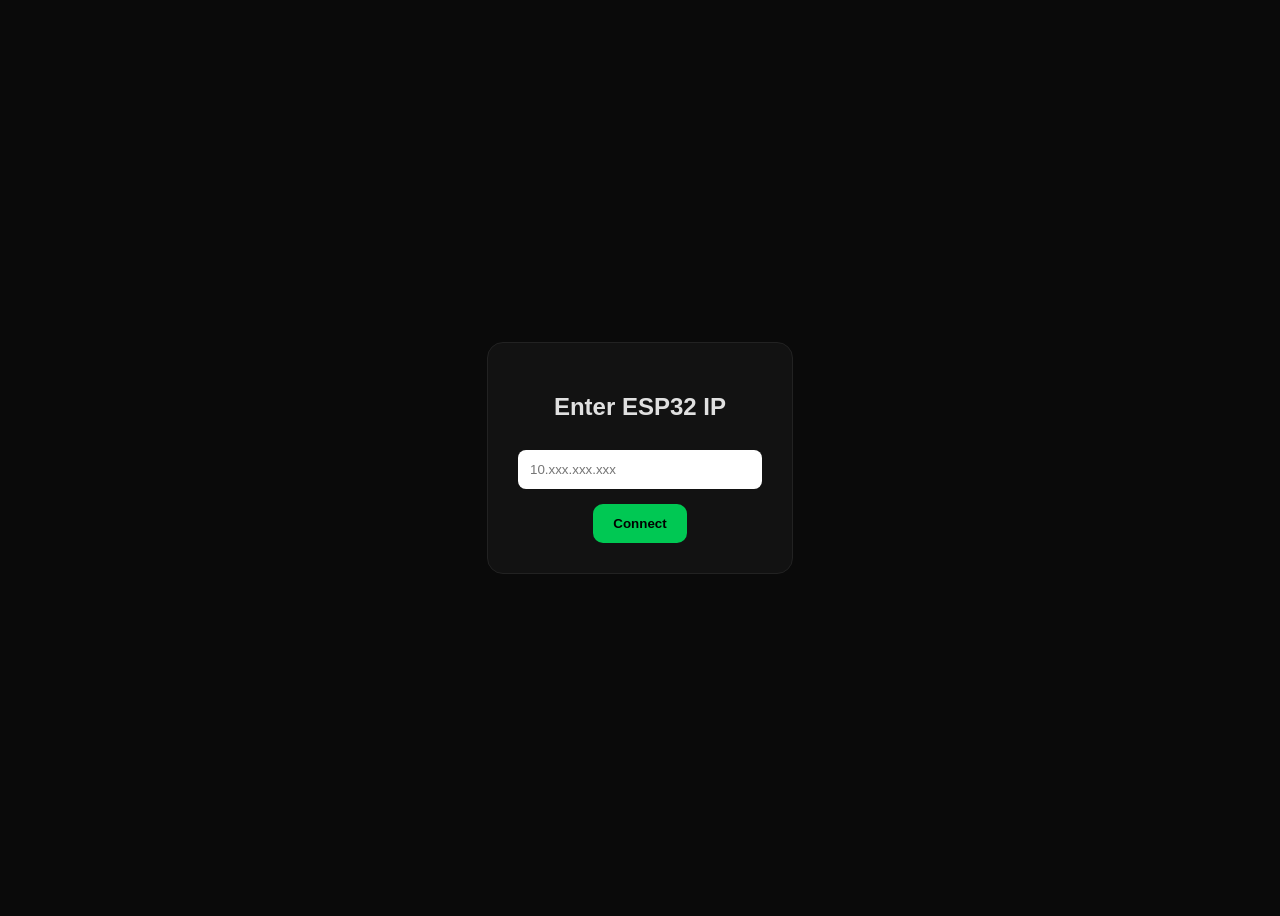
<file: index.html>
<!DOCTYPE html>
<html>
<head>
<meta charset="UTF-8">
<meta name="viewport" content="width=device-width, initial-scale=1.0">
<title>Connect to Smart Godown</title>

<style>
body{
background:#0a0a0a;
color:#e0e0e0;
font-family:sans-serif;
display:flex;
justify-content:center;
align-items:center;
height:100vh;
}

.box{
background:#121212;
padding:30px;
border-radius:16px;
text-align:center;
border:1px solid #222;
}

input{
padding:12px;
border-radius:8px;
border:none;
width:220px;
margin-top:10px;
}

button{
margin-top:15px;
padding:12px 20px;
border:none;
border-radius:10px;
background:#00c853;
font-weight:600;
cursor:pointer;
}

button:hover{
transform:scale(1.05);
}
</style>
</head>

<body>

<div class="box">
<h2>Enter ESP32 IP</h2>
<input id="ip" placeholder="10.xxx.xxx.xxx">
<br>
<button onclick="connect()">Connect</button>
</div>

<script>
function connect(){
let ip=document.getElementById("ip").value.trim();
if(ip){
localStorage.setItem("esp_ip",ip);
window.location.href="dashboard.html?ip="+ip;
}
}

window.onload=()=>{
let last=localStorage.getItem("esp_ip");
if(last) document.getElementById("ip").value=last;
}
</script>

</body>
</html>
</file>
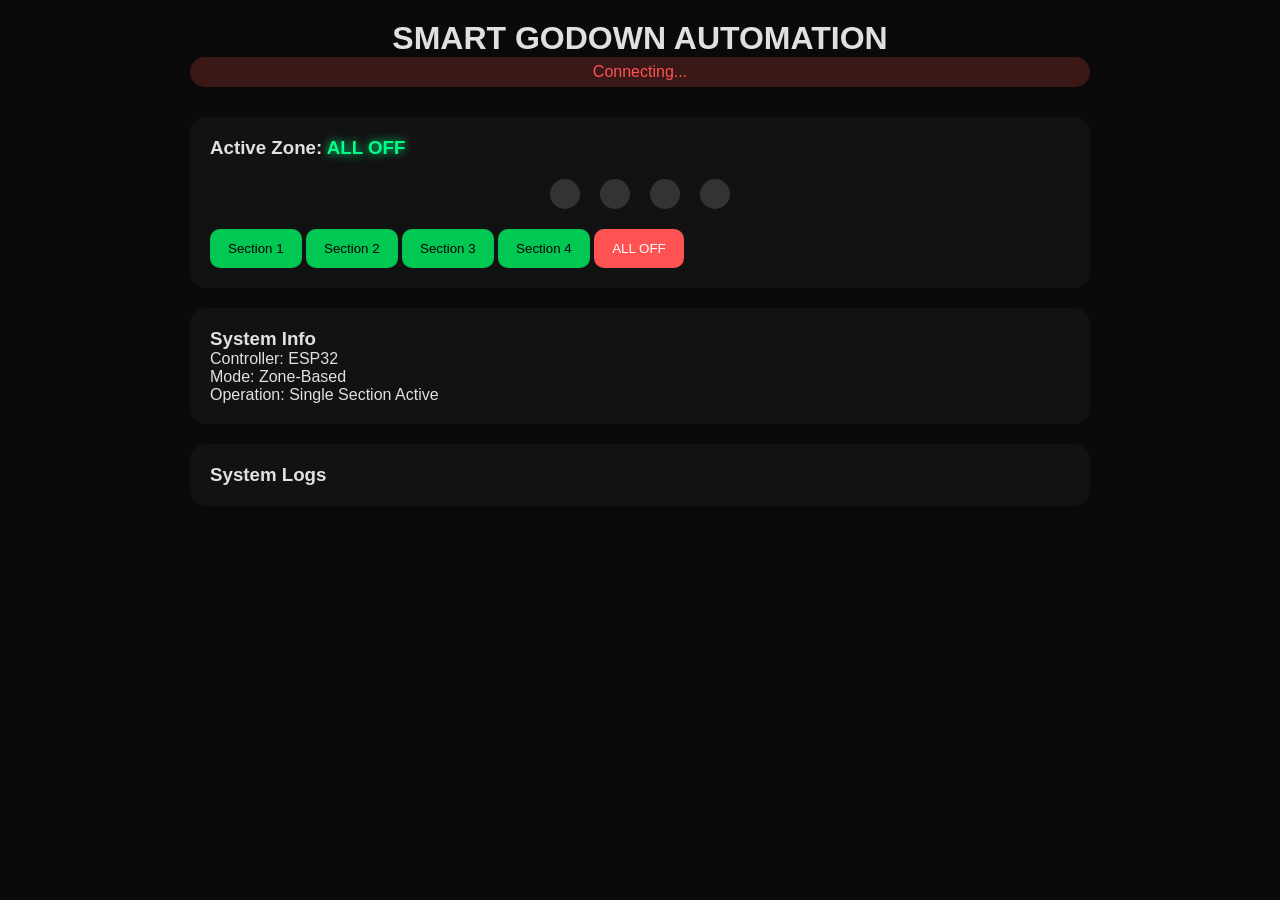
<file: dashboard.html>
<!DOCTYPE html>
<html lang="en">
<head>
<meta charset="UTF-8">
<meta name="viewport" content="width=device-width, initial-scale=1.0">
<title>Smart Godown Control</title>

<link rel="stylesheet" href="style.css">
</head>

<body>

<div class="container">

<header>
<h1>SMART GODOWN AUTOMATION</h1>
<p id="connection-status" class="status offline">Connecting...</p>
</header>

<div class="card">

<h3>Active Zone: <span id="active-label">NONE</span></h3>

<div class="sections">
<div id="s1" class="dot"></div>
<div id="s2" class="dot"></div>
<div id="s3" class="dot"></div>
<div id="s4" class="dot"></div>
</div>

<div class="relay-controls">
<button onclick="relay(1)">Section 1</button>
<button onclick="relay(2)">Section 2</button>
<button onclick="relay(3)">Section 3</button>
<button onclick="relay(4)">Section 4</button>
<button class="danger" onclick="allOff()">ALL OFF</button>
</div>

</div>

<div class="card">
<h3>System Info</h3>
<p>Controller: ESP32</p>
<p>Mode: Zone-Based</p>
<p>Operation: Single Section Active</p>
</div>

<div class="card">
<h3>System Logs</h3>
<div id="logs"></div>
</div>

</div>

<script src="script.js"></script>

</body>
</html>
</file>
<file: style.css>
*{
margin:0;
padding:0;
box-sizing:border-box;
}

body{
background:#0a0a0a;
color:#e0e0e0;
font-family:sans-serif;
padding:20px;
}

.container{
max-width:900px;
margin:auto;
}

header{
text-align:center;
margin-bottom:30px;
}

.status{
padding:6px 14px;
border-radius:20px;
}

.status.online{
background:#00c85333;
color:#00ff88;
animation:blink 2s infinite;
}

.status.offline{
background:#ff525233;
color:#ff5252;
}

.card{
background:#121212;
padding:20px;
border-radius:16px;
margin-bottom:20px;
animation:fadeIn 0.6s ease;
}

.sections{
display:flex;
justify-content:center;
gap:20px;
margin:20px 0;
}

.dot{
width:30px;
height:30px;
border-radius:50%;
background:#333;
transition:0.3s;
}

.dot.active{
background:#00ff88;
box-shadow:0 0 15px #00ff88,0 0 30px #00ff8855;
animation:pulse 1.5s infinite;
}

button{
background:#00c853;
border:none;
padding:12px 18px;
border-radius:10px;
cursor:pointer;
}

button:hover{
transform:scale(1.05);
box-shadow:0 0 10px #00ff88;
}

button:active{
transform:scale(0.9);
}

.danger{
background:#ff5252;
color:#fff;
}

#active-label{
color:#00ff88;
text-shadow:0 0 10px #00ff88;
}

@keyframes pulse{
0%{transform:scale(1);}
50%{transform:scale(1.2);}
100%{transform:scale(1);}
}

@keyframes fadeIn{
from{opacity:0;transform:translateY(20px);}
to{opacity:1;transform:translateY(0);}
}

@keyframes blink{
0%,100%{opacity:1;}
50%{opacity:0.6;}
}
</file>
